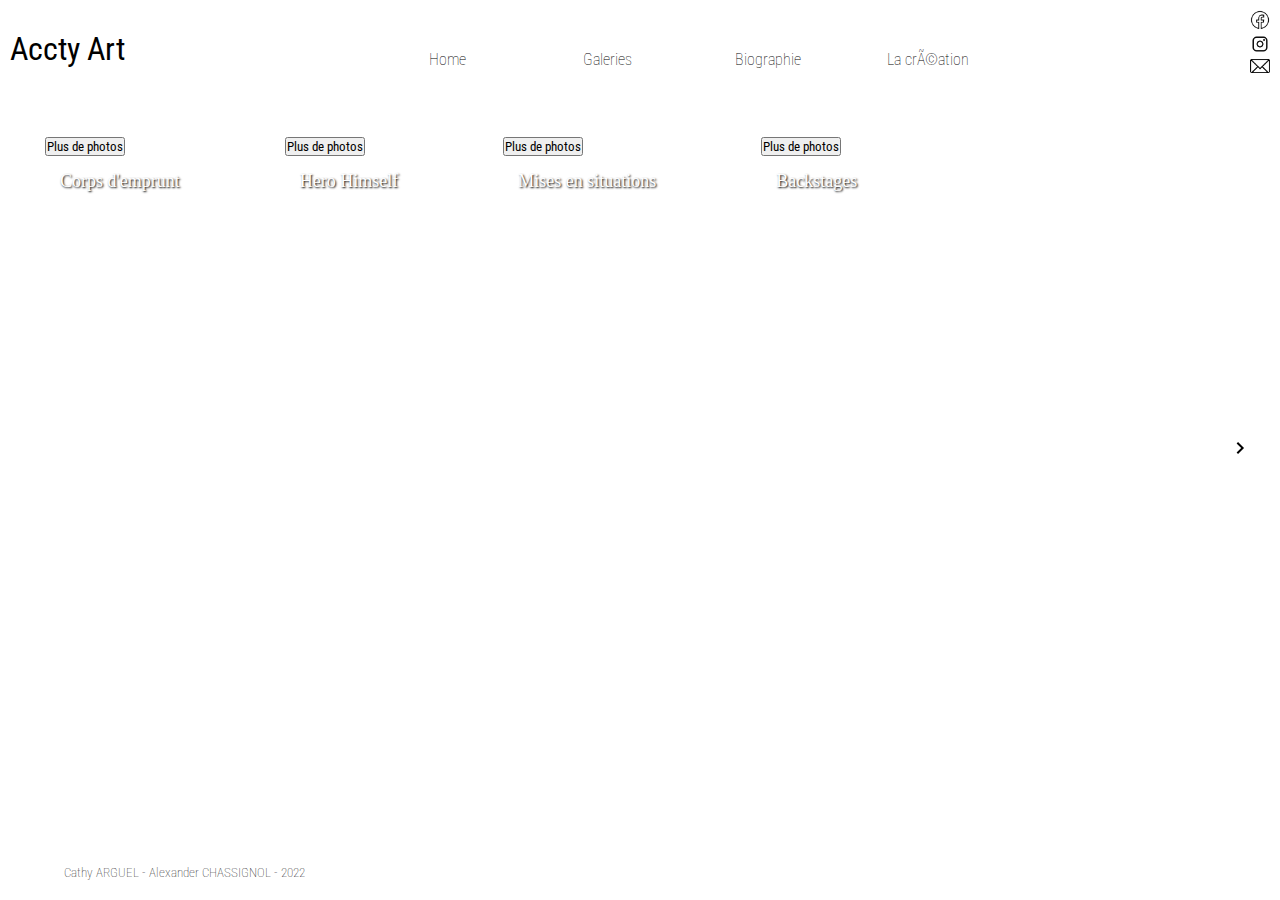
<file: index2.html>
<!DOCTYPE html>
<html lang="fr>
<head>
    <meta charset="UTF-8">
    <meta http-equiv="X-UA-Compatible" content="IE=edge">
    <meta name="viewport" content="width=device-width, initial-scale=1.0">
    <title>Galerie ACCTY Art</title>
    <!-- lier page html avec style.css -->
    <link rel="stylesheet" href="caroussel.css">
    <!-- mettre un icone dans l'onglet -->
    <link rel="shortcut icon" type="image/png" href="./assets/favicon-32x32.png"/>
    
</head>
<body>
    
    <header>
        <h1 class="accty">
            Accty Art
        </h1>
        <nav class="navigation">
            <ul>
                <li><a href="Index.html">Home</a></li>
                <li><a href="Galeries.html">Galeries</a></li>
                <li><a href="Biographie.html">Biographie</a></li>
                <li><a href="Creation.html">La création</a></li>
            </ul>
        </nav>
        <div class="contact">
            <!-- mettre un container div par image pour les travailler plus facilement -->
            <div class="image-container">
                <a href="https://www.facebook.com/CathyCreaArtistiques"><img src="./assets/facebook-new.png" alt="logo facebook pointant sur la page d'accueil facebook"> </a>
            </div>
            <div class="image-container">
                <a href="https://www.instagram.com/accty_art/"><img src="./assets/instagram.png" alt="logo instagram pointant sur la page d'accueil instagram"></a>
            </div>
            <div class="image-container">
            <a href="https://mailto:accty-art@gmail.com"><img src="./assets/mail.png" alt="logo mail pointant sur l'adresse mail"></a>
            </div>
        </div>
    </header>
    <div id="wrapper">
        <div id="carousel">
            <div id="content">
                <div id="item">
                    <button class="button">
                        <li><a href="corpsEmprunt.html">Plus de photos</a></li>
                    </button>
                    <div class="item__title">
                        <p>Corps d'emprunt</p>             
                    </div>
                </div>
            </div>
            <div id="content">
                <div id="item">
                    <button class="button">
                        <li><a href="heroHimself.html">Plus de photos</a></li>
                    </button>
                    <div class="item__title">
                        <p>Hero Himself</p>               
                    </div>
                </div>
            </div>
            <div id="content">
                <div id="item">
                    <button class="button">
                        <li><a href="miseEnSituation.html">Plus de photos</a></li>
                    </button>
                    <div class="item__title">
                        <p>Mises en situations</p>
                    </div>
                </div>
            </div>
            <div id="content">
                <div id="item">
                    <button class="button">
                        <li><a href="backstages.html">Plus de photos</a></li>
                    </button>
                    <div class="item__title">
                        <p>Backstages</p>
                    </div>
                </div>
          </div>
        </div>
        <button id="prev">
          <svg
            xmlns="http://www.w3.org/2000/svg"
            width="24"
            height="24"
            viewBox="0 0 24 24"
          >
            <path fill="none" d="M0 0h24v24H0V0z" />
            <path d="M15.61 7.41L14.2 6l-6 6 6 6 1.41-1.41L11.03 12l4.58-4.59z" />
          </svg>
        </button>
        <button id="next">
          <svg
            xmlns="http://www.w3.org/2000/svg"
            width="24"
            height="24"
            viewBox="0 0 24 24"
          >
            <path fill="none" d="M0 0h24v24H0V0z" />
            <path d="M10.02 6L8.61 7.41 13.19 12l-4.58 4.59L10.02 18l6-6-6-6z" />
          </svg>
        </button>
      </div>
    <!-- <main>
            <div id="carousel">
                <div class="item2">
                    <div class="item__body2">
                        <div class="item__description">
                            <li><a href="CorpsEmprunt.html">Plus de photos</a></li>
                        </div>
                        <div class="item__title">
                            <p>Corps d'emprunt</p>             
                        </div>
                    </div>
                </div>
                <div class="item2">
                   <div class="item__body2">
                        <div class="item__description">
                            <li><a href="HeroHimself.html">Plus de photos</a></li>
                        </div>
                        <div class="item__title">
                            <p>Hero Himself</p>               
                        </div>
                    </div>
                </div>
                <div class="item2">
                    <div class="item__body2">
                        <div class="item__description">
                            <li><a href="MiseEnSituation.html">Plus de photos</a></li>
                        </div>
                        <div class="item__title">
                            <p>Mises en situations</p>
                        </div> 
                    </div>
                </div>
                <div class="item2">
                    <div class="item__body2">
                        <button class="button">
                            <li><a href="backstages.html">Plus de photos</a></li>
                        </button>
                        <div class="item__title2">
                            <p>Backstages</p>
                        </div>
                    </div>
                </div>
            </div>
        </div> -->
        
    <!-- </main> -->
    <footer>
        <h2 class="text-footer">
            Cathy ARGUEL - Alexander CHASSIGNOL - 2022
        </h2>
    </footer>
    <script src="caroussel.js" async></script>
</body>
</html>
</file>
<file: caroussel.css>
@import url("https://fonts.googleapis.com/css2?family=Roboto+Condensed:wght@300;400;700&display=swap");

* {
  margin: 0;
  padding: 0;
  color: black;
  text-decoration: none;
  list-style: none;
  box-sizing: border-box;
  font-family: "Roboto Condensed", sans-serif;
}
/* _______________________________________________________________________________ */
/* header */
/* _______________________________________________________________________________ */

header {
  background-color: #ffffff;
  background-size: cover;
  display: flex;
  justify-content: space-between;
  padding: 10px;
  /* margin-bottom: 10vh; */
}

h1.accty {
  padding-top: 20px;
  font-weight: 400;
}
/* ____________________menu burger______________________________________________ */
/* ______________________________________________________________________________ */

.navbar-mobile {
  /*  pour définir l'ordre des calques et donc pour que mon menu passe devant les photos  */
  z-index: 998;
  display: none;
}

.navbar-mobile i {
  z-index: 1001;
  font-size: 50px;
  position: fixed;
  top: 2%;
  right: 5%;
}

.menu {
  z-index: 1000;
  display: flex;
  position: fixed;
  top: -100%;
  left: 0vw;
  width: 100%;
  height: 100%;
  transition: top 0.5s;
}

.vide {
  width: 50%;
  height: 100%;
  background: black;
  opacity: 0.2;
}

.nav-list-mobile {
  /* position: fixed; */
  /* top: -100vh;
  left: 50vw; */
  width: 50%;
  height: 100%;
  display: flex;
  flex-direction: column;
  justify-content: space-around;
  align-items: center;
  text-align: center;
  background-color: #ffffff;
  /* transition: top 0.5s ; */
  font-size: xx-large;
}

.nav-list-mobile li {
  font-weight: 800;
}

.list-visible {
  top: 0;
}

.contact-mobile {
  /* width: 100%; */
  display: flex;
  justify-content: space-around;
  /* le align center pour que mes icones soient alignés */
  align-items: center;
  /* padding-top: 25px; */
}

/* je donne une largeur à mon container d'image pour rappetisser mes icones */
.image-container-mobile {
  width: 15%;
}

/* j'adapte la taille de mes images au container d'images  */
.image-container-mobile img {
  width: 100%;
}

.navbar-mobile ul {
  display: flex;
  flex-direction: column;
 }

.li-ss-menu-burger{
  font-size: 20px;
  text-align: right;
}


.ss-menu-burger{
  display: none;
}


.a-mobile{
  font-size: 32px;
  color: black;
  font-family: 'Roboto Condensed';
  text-shadow: none;
}


@media screen and (max-width: 800px) {
  .navigation {
    display: none;
  }
  .contact-desktop .image-container {
    display: none;
  }
  .navbar-mobile {
    display: block;
  }
}



/* ____________________________________________________________________________________________ */

/* _________________________________nav barre__________________________________ */


/* je donne une largeur à mon container ul pour que je puisse faire un sapce arround autour de mes liens */
ul {
  width: 50vw;
}

nav ul {
  font-weight: lighter;
  display: flex;
  justify-content: space-between;
  padding-top: 30px;
}

/* __________________________________sous menu____________________________________________ */



nav ul li{
  float: left;
  width: 25%;
  text-align: center;
}

nav ul::after{
  content: "";
  display: table;
  clear: both;
}

nav a{
  display: block;
  text-decoration: none;
  color: black;
  border-bottom: 2px solid transparent;
  padding: 10px 0px;
}

nav a:hover{
  color: #040404;
  border-bottom: 2px solid #5F9965;
}

.ul-sous-menu{
  display: none;
  box-shadow: 0px 1px 2px rgb(74, 82, 74);
  background-color: #ffffff;
}

nav > ul li:hover .ul-sous-menu{
  display: block;
}


.ul-sous-menu li{
  float: none;
  width: 100%;
  text-align: left;
}

.ul-sous-menu a{
  padding: 10px;
  border-bottom: none;
}

.ul-sous-menu a:hover{
  border-bottom: none;
  background-color: rgba(200, 200, 200, 0.3);
}

.sous-menu > a::after{
  content:"▼";
  font-size: 12px;
}

.ul-sous-menu{
  display: none;
  box-shadow: 0px 1px 2px rgb(122, 151, 123);
  background-color: #ffffff;
  position: absolute;
  width: 100%;
  z-index: 1200;
}

nav ul li{
  float:left;
  width: 25%;
  text-align: center;
  position: relative;
}


/* ________________________________fin sous menu______________________________ */


li a {
  color: black;
  display: flex;
  justify-content: center;
}

li .contact-desktop {
  color: black;
}

/* je donne une largeur à mon container d'image pour rappetisser mes icones */
.image-container {
  width: 20px;
}

/* j'adapte la taille de mes images au container d'images  */
.image-container img {
  width: 100%;
}

.contact-desktop {
  width: 10vw;
  display: flex;
  justify-content: space-around;
  /* le align center pour que mes icones soient alignés */
  align-items: center;
  padding-top: 25px;
}



/* ____________________________sous menu________________________________________________ */
/* _____________________________________________________________________________________ */


#ul-sous-menu{
  display: flex;
  flex-direction: column;
}


/* Footer */
/* ____________________________________________________________________________________ */

footer {
  position: relative;
  bottom: 0;
  /* height: 100px; */
  display: flex;
  /* align-items: flex-start; */
  padding-left: 5vw;
  background-color: #ffffff;
}

.footer-index{
  position: absolute;
}

.text-footer {
  font-weight: 100;
  font-size: small;
}

h2.text-footer {
  display: flex;
  justify-content: flex-start;
}
/* ____________________________________________________________________________________ */
/* MAIN INDEX.html */
/* ____________________________________________________________________________________ */

h2 {
  width: 100%;
  display: flex;
  justify-content: center;
  padding-top: 60px;
  padding-bottom: 20px;
}

h2.titre {
  width: 100%;
}

.item_image {
  width: 100%;
  height: 100%;
}

p {
  color: #ffffff;
  font-family: "Roboto Condensed', sans-serif";
  font-size: large;
  text-shadow: 1px 1px 2px black;
}

.item__title {
  padding: 15px;
  border: 1px;
  border-color: #ffffff;
}

a {
  color: #ffffff;
}
a .article {
  color: #ffffff;
  text-shadow: 1px 1px 2px black;
}

/* _________________________________________________________ */
/* _______________________carousel_________________ */

body {
  margin: 0;
  display: flex;
  justify-content: flex-start;
  align-items: normal;
  flex-direction: column;
  height: 100vh;
  background-color: #ffffff;
}

#wrapper {
  width: 100%;
  height: 90%;
  position: relative;
}

#carousel {
  display: flex;
  overflow: auto;
  scroll-behavior: smooth;
  scrollbar-width: none;
}

#carousel::-webkit-scrollbar {
  height: 0;
}

#prev,
#next {
  display: flex;
  justify-content: center;
  align-content: center;
  background: white;
  border: none;
  padding: 8px;
  border-radius: 50%;
  outline: 0;
  cursor: pointer;
  position: absolute;
}

#prev {
  top: 50%;
  left: 0;
  transform: translate(50%, -50%);
  display: none;
}

#next {
  top: 50%;
  right: 0;
  transform: translate(-50%, -50%);
}

#item1 {
  background-image: url(./assets/Idiosyncrase.jpg);
  background-size: contain;
  background-repeat: no-repeat;
  background-position: center;
  margin: 1vw;
  width: 33vw;
  height: 60vh;
  display: flex;
  align-items: center;
  flex-direction: column;
  justify-content: center;
}

#item2 {
  background-image: url(./assets/HeroHimselfDesktop.jpg);
  background-size: contain;
  background-repeat: no-repeat;
  background-position: center;
  margin: 1vw;
  width: 33vw;
  height: 60vh;
  display: flex;
  align-items: center;
  flex-direction: column;
  justify-content: center;
}

#item3 {
  background-image: url(./assets/SituationDesktop.png);
  background-size: contain;
  background-repeat: no-repeat;
  background-position: center;
  margin: 1vw;
  width: 33vw;
  height: 60vh;
  display: flex;
  align-items: center;
  flex-direction: column;
  justify-content: center;
}

#item4 {
  background-image: url(./assets/BackstageDesktop.jpg);
  background-size: contain;
  background-repeat: no-repeat;
  background-position: center;
  margin: 1vw;
  width: 33vw;
  height: 60vh;
  display: flex;
  align-items: center;
  flex-direction: column;
  justify-content: center;
}

.title {
  border: #ffffff 1px solid;
}

#content {
  display: flex;
  flex-direction: row;
  padding: 5vh;
}


@media screen and (max-width: 600px) {

  main{
    width: 100%;
  }

  #carousel{
    width: 100%;
  }


  #content {
    display: block;
    width: 100%;
    height: 70vh;
    padding-left: 15vw;
  }
  #item1, #item2, #item3, #item4{
    width: 100%; 
  }

  .item__title{
    width: 75vw;
  }

  p{
    width: 100%;
    font-size: xx-large;
    text-align: center;
  }

  .title{
    text-align: center;
  }

  .article{
    width: 100%;
    font-size: x-large;
  }
  
  
  #next, #prev{
    width: 0vw;
    display: none;
  }



}

/* ____________________________________________________________________________________ */
/* MAIN CorpsEmprunt.html */
/* ____________________________________________________________________________________ */

.flexContainer{
  display: flex;
  flex-direction: row;
  justify-content: center;
  flex-wrap: wrap;
  gap: 8px;
}

.imageCorps {
  width: 320px;
  height: auto;
}

.imageCorps img{
  width: 100%;
  height: auto;
}

.trait{
  display: flex;
  justify-content: center;
  width: 100%;
  height: 10vh;
}

.box-trait{
  width: 5vw;
  border-top: solid;
}

/* _________________________________ Main creation___________________________________________*/
/* _____________________________________________________________________________________ */


.creationMain1,
.creationMain2{
    display: flex;
    flex-direction: row;
    align-items: center;
    width: 100%;
}

.texteCreation{
    text-align: center;
}

#textCreation{
    color: #BB542E;
    font-size: large;
}

.photo{
    width: 50%;
}

.imgCreation{
    padding: 30px;
    width:100%;
}

.creationText{
    padding: 30px;
    width: 60%;
}

.traitVertical{
    display: flex;
    justify-content: center;
    width: 100px;
    height: 100px;
}

.box-traitVertical{
    width: 100px;
    border-left: 2px solid #BB542E;
}

.box-traitVerticalDroit{
    width: 100px;
    border-right: 2px solid #BB542E;
}

@media screen and (max-width:600px){
  .creationMain1{
    display: flex;
    flex-direction: column;
  }

  .creationMain2{
    display:flex;
    flex-direction: column-reverse;
  }

  .creationText{
    width: 90%;
  }

  .traitVertical{
    height: 10px;
    border-bottom: #BB542E 2px solid;
  }

  .box-traitVerticalDroit, .box-traitVertical{
    display: none;
  }

  .photo{
    margin: auto;
  }
}

/* _________________________________ Main Bio___________________________________________*/
/* _____________________________________________________________________________________ */


.main{
  padding: 20px;
}

.biographieMain{
  display: flex;
  flex-direction: row;
  width: 100%;
  /* justify-content: space-around; */

}

.paragraphe{
  width: 30%;
}

#bio{
  border-left: #BB542E 2px solid;
  padding: 30px;
  width: 60%;
}

#imgBio{
  padding: 30px;
  width:100%;
}

.vignettesBio{
  padding: 50px;
  display: flex;
  flex-direction: row;
  width: 100%;
}

#cathy{
  width: 50%;
  text-align: center;
}

#imgCathy{
  width: 50%;
}

#alex{
  width: 50%;
  text-align: center;
}

#imgAlex{
  width: 50%;
}

.bioIconeContainer{
  width: 20vw;
  text-align: center;
}

.bioIconeContainer img{
  width: 100%;
}

.contactBio{
  width: 100%;
  display: flex;
  justify-content: center;
}

@media screen and (max-width:600px){
.biographieMain{
  display: block;
}
#bio{
  margin: auto;
  width: 90%;
  border-top: #BB542E solid;
  border-left: none;
}

.paragraphe{
  margin: auto;
  width: 50%;
  padding-bottom: 10vh;
}

.vignettesBio{
  display: block;
}

#cathy{
  margin:auto;
  width: auto;
}

#alex{
  margin: auto;
  width: auto;
  padding-top: 5vh;
}

.contact-desktop{
  width: 50%;
}

.bioIconeContainer a img{
  width: 10vw;
}

.bioIconeContainer{
  display: flex;
  justify-content: space-around;
}
}

/* _________________________________ main situation______________________________________*/
/* _____________________________________________________________________________________ */


.situationflexContainer{
  padding: 20px;
  gap: 10px;
  display: flex;
  flex-wrap: wrap;
}

.imageSituation{
  
  height: 40vh;
  flex-grow: 1;
}

img.imgSituation{
  
  max-height: 100%;
  min-width: 100%;
  object-fit: cover;
  vertical-align: bottom;
}

/* _________________________________ main backstage______________________________________*/
/* _____________________________________________________________________________________ */

/* .item2{
    display: flex;
    /* background-image: url(assets/BackstageDesktop.jpg); */
    /* width: 449px;
    height: 496px;
} */ 

.imgFlexContainer{
  padding: 20px;
  gap: 10px;
  display: flex;
  flex-wrap: wrap;
}

.imageBackstage{
  
  height: 40vh;
  flex-grow: 1;
}

img.imgBackstage{
  
  max-height: 100%;
  min-width: 100%;
  object-fit: cover;
  vertical-align: bottom;
}

.video{
  padding: 20px;
  display: flex;
  width: 100%;
  height: auto;
  justify-content: center;
  border-top: 20px;
}

/* _____________________modal _______________________*/

/* The modal background */
.modal{
  display: none;
  position: fixed;
  z-index: 1;
  left: 0;
  top: 0;
  width: 100%;
  height: 100%;
  overflow: auto;
  background-color: rgb(0, 0, 0);
  background-color: rgba(0, 0, 0, 0.4);
}

/* Modal content box */
.modal-content {
  background-color: #fefefe;
  margin: 10vh 10vh;
  padding: 20px;
  height: 80vh;
}


.modal-content img {
  width: 100%;
  height: 100%;
  object-fit: cover;
}
</file>
